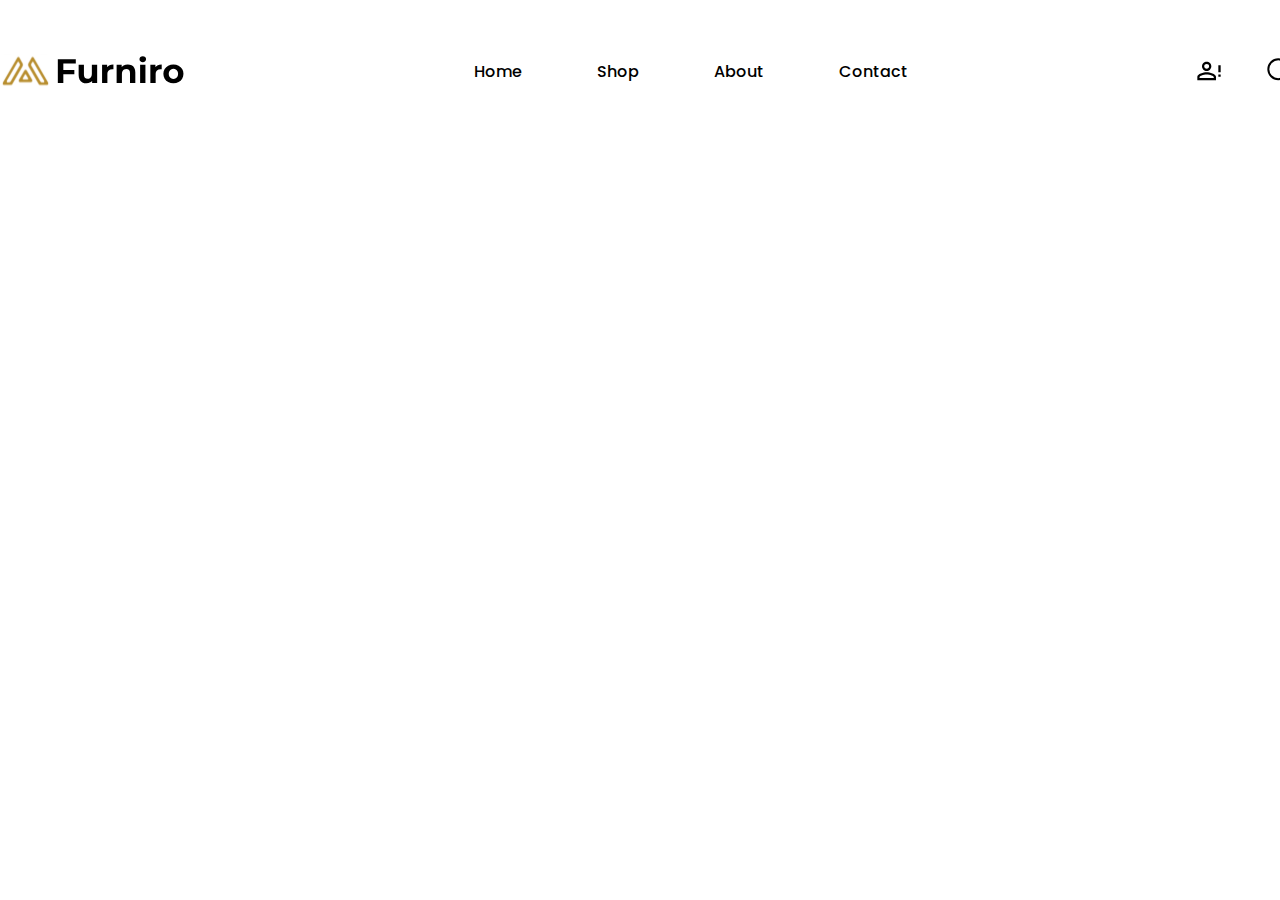
<file: pages/single-product.html>
<!DOCTYPE html>
<html lang="en">
  <head>
    <meta charset="UTF-8" />
    <meta name="viewport" content="width=device-width, initial-scale=1.0" />
    <link rel="icon" type="image/svg+xml" href="../favicon/favicon.svg" />
    <link rel="icon" type="image/png" href="../favicon/favicon.png" />
    <link rel="preconnect" href="https://fonts.googleapis.com" />
    <link rel="preconnect" href="https://fonts.gstatic.com" crossorigin />
    <link
      href="https://fonts.googleapis.com/css2?family=Poppins:wght@300;400;500;600;700&display=swap"
      rel="stylesheet"
    />
    <link
      rel="stylesheet"
      href="https://maxcdn.bootstrapcdn.com/font-awesome/4.7.0/css/font-awesome.min.css"
    />
    <title>Furniro</title>
    <link rel="stylesheet" href="../style/single-product.css" />
  </head>

  <body>
    <header>
      <div class="header">
        <div class="container">
          <div class="header-menu">
            <!-- logo -->
            <div class="header-image">
              <img src="../image/home/header-logo.svg" alt="header-logo" />
            </div>
            <!-- menular -->
            <div class="menu-header">
              <a class="menu-link-1" href="../index.html">Home</a>
              <a class="menu-link-2" href="../pages/shop.html">Shop</a>
              <a class="menu-link-3" href="../pages/about-us.html">About</a>
              <a class="menu-link-4" href="../pages/contact.html">Contact</a>
            </div>
            <!-- tepa ong tomondagi menular -->
            <!-- javascriptni otmaganmiz shuning uchun u yerlarni qilmay qoyaverdim -->
            <div class="baskets">
              <a href="#"
                ><img src="../image/home/man.svg" alt="ogoh-bolin"
              /></a>
              <a href="#"
                ><img src="../image/home/search.svg" alt="search"
              /></a>
              <a href="#"><i class="fa fa-heart-o fa-2x"></i></a>
              <a href="#"><img src="../image/home/cart.svg" alt="cart" /></a>
            </div>
          </div>
        </div>
      </div>
    </header>
  </body>
</html>
</file>
<file: style/single-product.css>
*,
*::after,
*::before {
  margin: 0;
  padding: 0;
  box-sizing: border-box;
}

.container {
  margin: 0 auto;
  max-width: 144rem;
}

ul,
ol {
  list-style: none;
}

html {
  font-size: 62.5%;
  scroll-behavior: smooth;
  height: 100%;
}

.menu-header {
  display: flex;
  column-gap: 7.5rem;
}

a {
  text-decoration: none;
  color: #000;
}

.header-menu {
  display: flex;
  justify-content: space-between;
}

.header {
  width: 144rem;
  height: 10rem;
}

.baskets {
  display: flex;
  column-gap: 4.5rem;
  align-items: center;
}

.menu-header a {
  font-family: Poppins;
  font-size: 16px;
  font-weight: 500;
  line-height: 24px;
}

.header {
  padding-top: 5rem;
  margin: 0 auto;
}

.fa-heart:hover {
  color: red !important;
}

.fa-heart-o {
  width: 28px;
  height: 28px;
}

.fa-2x {
  width: 28px;
  height: 28px;
}

.fa-heart-o:hover {
  color: red !important;
}

.menu-header {
  display: flex;
  align-items: center;
}

.menu-link::before {
  content: "";
  background-color: #fff3e3;
  width: 100%;
  height: 4px;
  border-radius: 10px;
}

.menu-link:hover::before {
  background-color: #fff3e3;
  width: 0%;
  height: 4px;
  transition: 0.3s;
}

.menu-link:hover::after {
  width: 100%;
  background-color: #fff3e3;
  height: 4px;
}
</file>
